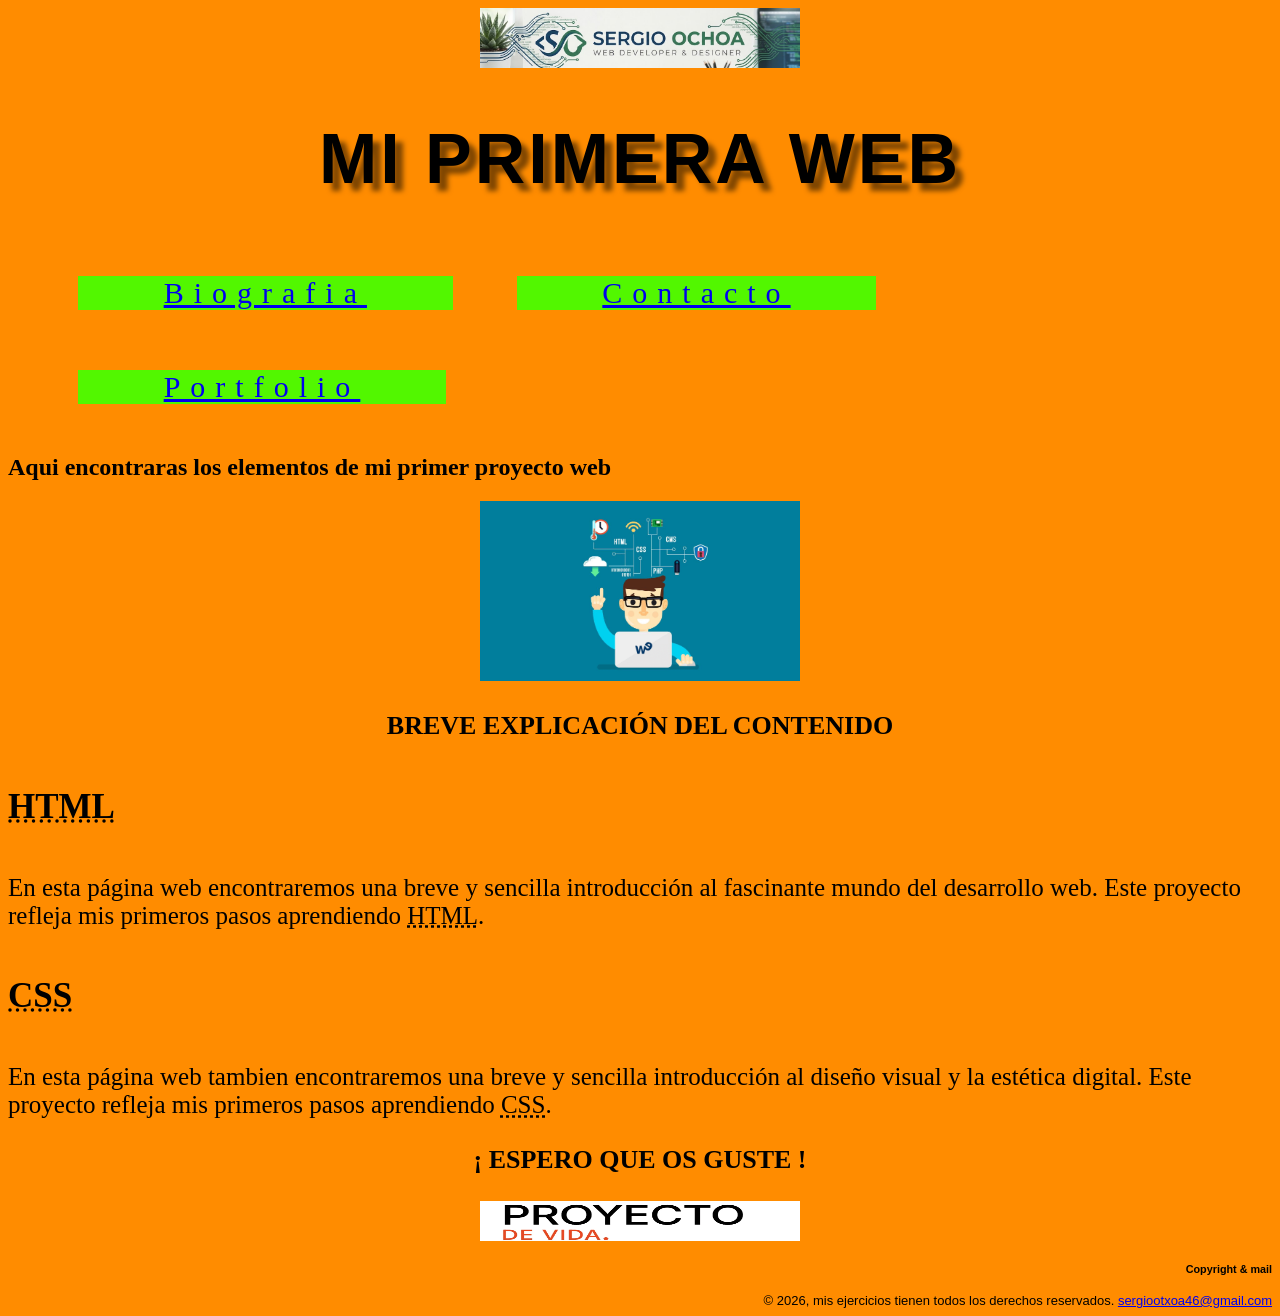
<file: index.html>
<!DOCTYPE html>
<html lang="en">
<head>
    <meta charset="UTF-8">
    <meta name="viewport" content="width=device-width, initial-scale=1.0">
    <title>Mi primer proyecto</title>
    <link rel="stylesheet" href="css/main.css">
    
</head>
<body>
   <header>
    <div class="claselogo"><img src="assets/images/sergiologo.png" alt="logo sergio" height="60px" width="320px"></div>
    <div class="responsive-box"><h1>MI PRIMERA WEB</h1></div>
      
     <nav>
        <ul>
        <li><a href="biografia.html">Biografia</a></li>
        <li><a href="contacto.html">Contacto</a></li>
        <li><a href="portfolio.html">Portfolio</a></li></ul>
     </nav>
    </header>
    <h2>Aqui encontraras los elementos de mi primer proyecto web</h2>
   
    <div class="imagendes">
        <img src="assets/images/desarrollador-web.png" alt="proyecto"
    width="320"
    height="auto"></div>
    <main>
        <section id="seccionhtml">
            <article>
              <h3>BREVE EXPLICACIÓN DEL CONTENIDO</h3>
              <h4><abbr title="HyperText Markup Language">HTML</abbr></h4>
              <p>En esta página web encontraremos una breve y sencilla introducción al fascinante mundo del desarrollo web. Este proyecto refleja mis primeros pasos aprendiendo <abbr title="HyperText Markup Language">HTML</abbr>.</p>
            </article>
        </section>
        <section id="seccioncss">
            <article>
                <h4><abbr title="Cascadign StyleSheets">CSS</abbr></h4>
                <p>En esta página web tambien encontraremos una breve y sencilla introducción al diseño visual y la estética digital. Este proyecto refleja mis primeros pasos aprendiendo <abbr title="Cascadign StyleSheets">CSS</abbr>.</p>
                <h3>¡ ESPERO QUE OS GUSTE !</h3>
            </article>
        </section>
    </main>

    <div class="imgfinal">
         <img src="assets/images/proyecto-de-vida.png" alt="imagen proyecto de vida" width="320px" height="40px">
    </div>



    <footer>
        <h5>Copyright & mail</h5>
         <p1>&copy; 2026, mis ejercicios tienen todos los derechos reservados.</p1>
         <p2><a href="mailto:sergiootxoa46@gmail.com">sergiootxoa46@gmail.com</a></p2>
    </footer>
 

</body>
</html>
</file>
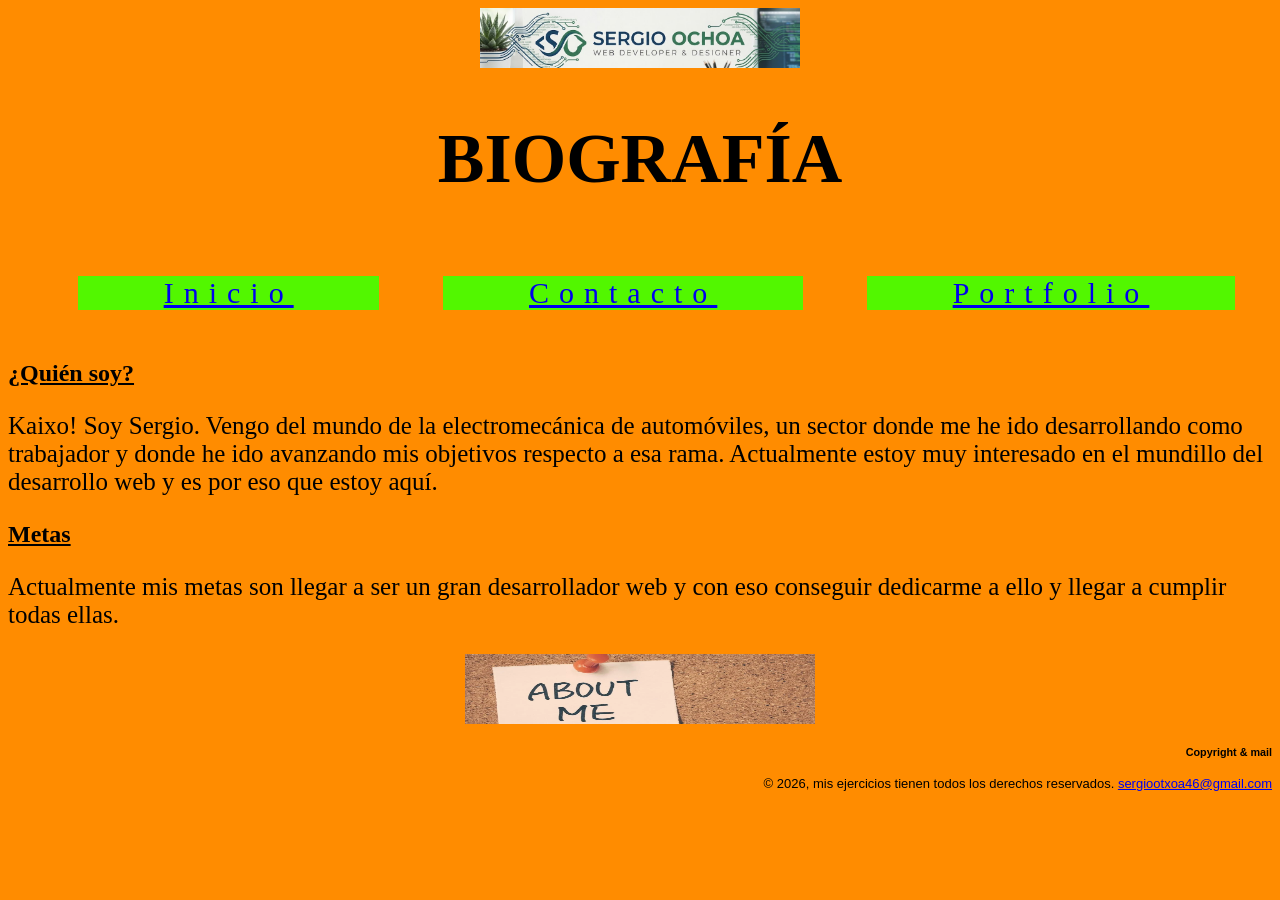
<file: biografia.html>
<!DOCTYPE html>
<html lang="en">
<head>
    <meta charset="UTF-8">
    <meta name="viewport" content="width=device-width, initial-scale=1.0">
    <title>Biografia</title>
    <link rel="stylesheet" href="css/biografia.css">
</head>
<body>
    <div class="claselogo"><img src="assets/images/sergiologo.png" alt="logo sergio" height="60px" width="320px"></div>
     <h1>BIOGRAFÍA</h1>
    <nav>
        <ul>
        <li><a href="index.html">Inicio</a></li>
        <li><a href="contacto.html">Contacto</a></li>
        <li><a href="portfolio.html">Portfolio</a></li></ul>
     </nav>
<main>
 <section id="quiensoy">
  <h2>¿Quién soy?</h2>
  <p>
    Kaixo! Soy Sergio. Vengo del mundo de la electromecánica de automóviles, 
    un sector donde me he ido desarrollando como trabajador y donde he ido avanzando mis objetivos respecto a esa rama. Actualmente estoy muy interesado en el mundillo del desarrollo web y es por eso que estoy aquí.</p>
 </section>

 <section id="metas">
    <h2>Metas</h2>
    <p>Actualmente mis metas son llegar a ser un gran desarrollador web y con eso conseguir dedicarme a ello y llegar a cumplir todas ellas.</p>
 </section>
</main>

 <div class="imagenabout"><img src="assets/images/aboutme.png" alt="imagen proyecto de vida" width="350px" height="70px">
    </div>


 <footer>
        <h5>Copyright & mail</h5>
         <p1>&copy; 2026, mis ejercicios tienen todos los derechos reservados.</p1>
         <p2><a href="mailto:sergiootxoa46@gmail.com">sergiootxoa46@gmail.com</a></p2>
    </footer>

    
</body>
</html>
</file>
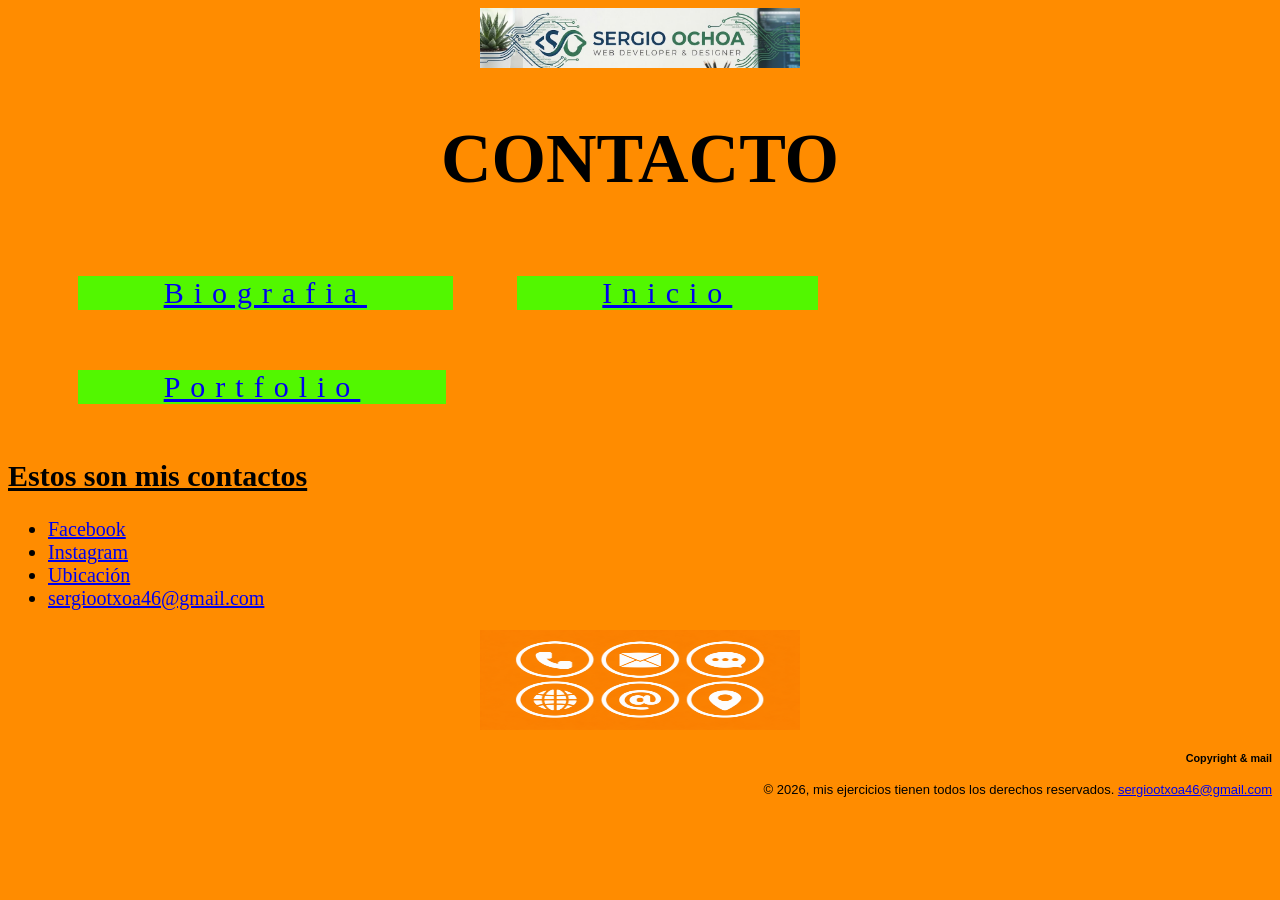
<file: contacto.html>
<!DOCTYPE html>
<html lang="en">
<head>
    <meta charset="UTF-8">
    <meta name="viewport" content="width=device-width, initial-scale=1.0">
    <title>Contacto</title>
    <link rel="stylesheet" href="css/contacto.css">
</head>
<body>
     <header>
    <div class="claselogo"><img src="assets/images/sergiologo.png" alt="logo sergio" height="60px" width="320px"></div>
    <h1>CONTACTO</h1>
    </header>
   
     <nav>
        <ul>
        <li><a href="biografia.html">Biografia</a></li>
        <li><a href="index.html">Inicio</a></li>
        <li><a href="portfolio.html">Portfolio</a></li></ul>
     </nav>

     <div class="contactos">
        <h2>Estos son mis contactos</h2>
        <ul>
            <li><a href="https://www.facebook.com">Facebook</a></li>
            <li><a href="https://www.instagram.com">Instagram</a></li>
            <li><a href="https://www.ejemplo.com">Ubicación</a></li>
            <li><a href="mailto:sergiootxoa46@gmail.com">sergiootxoa46@gmail.com</a></li>
        </ul>
     </div>

      <div class="claselogo"><img src="assets/images/contacto.png" alt="logo sergio" height="100px" width="320px"></div>


     <footer>
        <h5>Copyright & mail</h5>
         <p1>&copy; 2026, mis ejercicios tienen todos los derechos reservados.</p1>
         <p2><a href="mailto:sergiootxoa46@gmail.com">sergiootxoa46@gmail.com</a></p2>
    </footer>













</body>
</html>
</file>
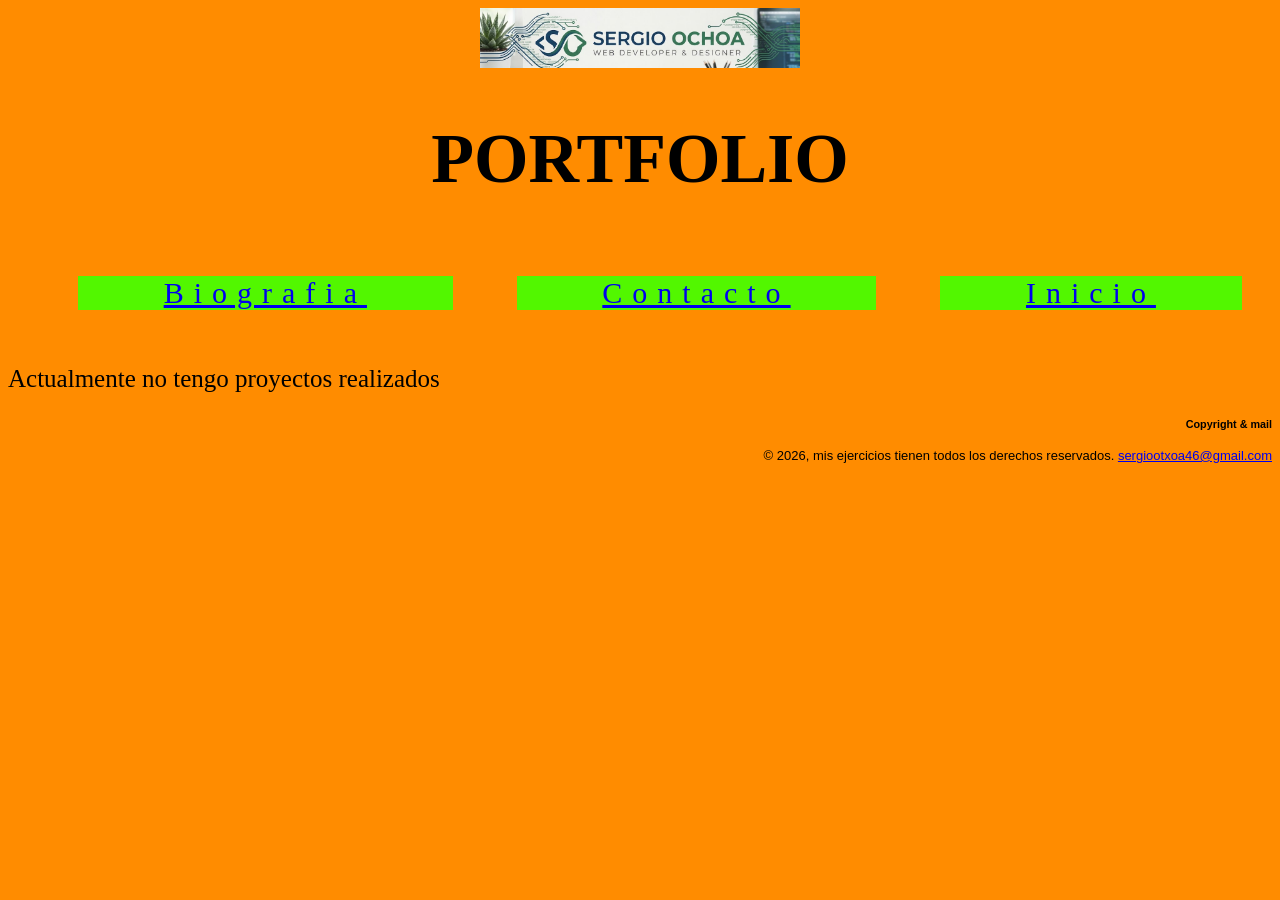
<file: portfolio.html>
<!DOCTYPE html>
<html lang="en">
<head>
    <meta charset="UTF-8">
    <meta name="viewport" content="width=device-width, initial-scale=1.0">
    <title>Portfolio</title>
     <link rel="stylesheet" href="css/portfolio.css">
</head>
<body>
    <header>
        <div class="claselogo"><img src="assets/images/sergiologo.png" alt="logo sergio" height="60px" width="320px"></div>
        <h1>PORTFOLIO</h1>
       <nav>
        <ul>
        <li><a href="biografia.html">Biografia</a></li>
        <li><a href="contacto.html">Contacto</a></li>
        <li><a href="index.html">Inicio</a></li></ul>
     </nav>
       
        <p>Actualmente no tengo proyectos realizados</p>

    </header>
     <footer>
        <h5>Copyright & mail</h5>
         <p1>&copy; 2026, mis ejercicios tienen todos los derechos reservados.</p1>
         <p2><a href="mailto:sergiootxoa46@gmail.com">sergiootxoa46@gmail.com</a></p2>
    </footer>
</body>
</html>
</file>
<file: css/main.css>
body{
    background-color: darkorange;
}

.claselogo {
    text-align: center;
}

h1 {
    text-align: center;
}


.responsive-box {
    font-family: 'Gill Sans', 'Gill Sans MT', Calibri, 'Trebuchet MS', sans-serif;
    letter-spacing: 3px;
    text-shadow: 8px 8px 5px rgba(0, 0, 0, 0.5);

}


footer {
    text-align: right;
    font-size: small;
    font-family:Verdana, Geneva, Tahoma, sans-serif;
}
 h3 {
    text-align: center;
    text-decoration: solid;
    font-size: 20px;
 }
 .imagendes {
    text-align: center;
 }

 .imgfinal {
    text-align: center;
 }


nav li {
    display:inline-block;
    padding: 0 5%;
    background-color: rgb(82, 247, 0);
    font-size: 100%;
    text-align: center;
}


/* ---- 768px-------- */
@media screen and (min-width:768px) {

nav li {
    display:inline-block;
    padding: 0 5%;
    background-color: rgb(82, 247, 0);
    font-size: 130%;
    text-align: center;
    letter-spacing: 8px;
    font-size: 20px;
} 

.claselogo {
    text-align: center;
}

h1 {
    font-size: 50px;
}
   


}




/*---------992px------ */
@media screen and (min-width:992px) {

    nav li {
    display:inline-block;
    padding: 0 7%;
    background-color: rgb(82, 247, 0);
    font-size: 140%;
    text-align: center;
    letter-spacing: 10px;
    font-size: 25px;
} 

.claselogo {
    text-align: center;
}

h1 {
    font-size: 70px;
}

h3 {
    font-size: 26px;
}

h4 {
    font-size: 22px;
}

p {
    font-size: 18px;
}

}




/*-----------1200px-------- */
@media screen and (min-width:1200px) {

    
    nav li {
    display:inline-block;
    padding: 0 7%;
    background-color: rgb(82, 247, 0);
    font-size: 140%;
    text-align: center;
    letter-spacing: 10px;
    font-size: 30px;
    margin: 30px;
} 

.claselogo {
    text-align: center;
}

h1 {
    font-size: 70px;
}

h4 {
    font-size: 35px;
}

p {
    font-size: 25px;
}

}
</file>
<file: css/biografia.css>
body {
    background-color: darkorange;
}

.claselogo {
    text-align: center;
}

nav li {
    display:inline-block;
    padding: 0 5%;
    background-color: rgb(82, 247, 0);
    font-size: 100%;
    text-align: center;
}

.imagenabout {
    text-align: center;
}

h1 {
    text-align: center;
    font-size: 40px;
}

h2 {
    text-decoration: underline;
}

footer {
    text-align: right;
    font-size: small;
    font-family:Verdana, Geneva, Tahoma, sans-serif;
}

/* ---- 768px-------- */
@media screen and (min-width:768px) {
nav li {
    display:inline-block;
    padding: 0 5%;
    background-color: rgb(82, 247, 0);
    font-size: 130%;
    text-align: center;
    letter-spacing: 8px;
    font-size: 20px;
    margin: 10px;
} 

.claselogo {
    text-align: center;
}

h1 {
    font-size: 50px;
}


}


/*---------992px------ */
@media screen and (min-width:992px) {
 nav li {
    display:inline-block;
    padding: 0 7%;
    background-color: rgb(82, 247, 0);
    font-size: 140%;
    text-align: center;
    letter-spacing: 10px;
    font-size: 25px;
    margin: 30px;
} 

.claselogo {
    text-align: center;
}

h1 {
    font-size: 70px;
}
p {
    font-size: 18px;
}


}


/*-----------1200px-------- */
@media screen and (min-width:1200px) {
    nav li {
    display:inline-block;
    padding: 0 7%;
    background-color: rgb(82, 247, 0);
    font-size: 140%;
    text-align: center;
    letter-spacing: 10px;
    font-size: 30px;
    margin:30px
} 

.claselogo {
    text-align: center;
}

h1 {
    font-size: 70px;
}
p {
    font-size: 25px;
}

}
</file>
<file: css/contacto.css>
body {
    background-color: darkorange;
}

.claselogo {
    text-align: center;
}

nav li {
    display:inline-block;
    padding: 0 5%;
    background-color: rgb(82, 247, 0);
    font-size: 100%;
    text-align: center;
}

h1 {
    text-align: center;
    font-size: 40px;
}

h2 {
    text-decoration: underline;
}

footer {
    text-align: right;
    font-size: small;
    font-family:Verdana, Geneva, Tahoma, sans-serif;
}

/* ---- 768px-------- */
@media screen and (min-width:768px) {
nav li {
    display:inline-block;
    padding: 0 5%;
    background-color: rgb(82, 247, 0);
    font-size: 130%;
    text-align: center;
    letter-spacing: 8px;
    font-size: 20px;
    margin: 10px;
} 

.claselogo {
    text-align: center;
}

h1 {
    font-size: 50px;
}

}

/*---------992px------ */
@media screen and (min-width:992px) {
 nav li {
    display:inline-block;
    padding: 0 7%;
    background-color: rgb(82, 247, 0);
    font-size: 140%;
    text-align: center;
    letter-spacing: 10px;
    font-size: 25px;
    margin: 30px;
} 

.claselogo {
    text-align: center;
}

h1 {
    font-size: 70px;
}

.contactos {
    font-size: 20px;
}
}




/*-----------1200px-------- */
@media screen and (min-width:1200px) {
 nav li {
    display:inline-block;
    padding: 0 7%;
    background-color: rgb(82, 247, 0);
    font-size: 140%;
    text-align: center;
    letter-spacing: 10px;
    font-size: 30px;
    margin: 30px;
    
} 

.claselogo {
    text-align: center;
}

h1 {
    font-size: 70px;
}
.contacto {
    font-size: 25px;
}

}
</file>
<file: css/portfolio.css>
body {
    background-color: darkorange;
}

nav li {
    display:inline-block;
    padding: 0 5%;
    background-color: rgb(82, 247, 0);
    font-size: 100%;
    text-align: center;
}

footer {
    text-align: right;
    font-size: small;
    font-family:Verdana, Geneva, Tahoma, sans-serif;
}

h1 {
    text-align: center;
    font-size: 40px;
}

.claselogo {
    text-align: center;
}

/* ---- 768px-------- */
@media screen and (min-width:768px) {
nav li {
    display:inline-block;
    padding: 0 5%;
    background-color: rgb(82, 247, 0);
    font-size: 130%;
    text-align: center;
    letter-spacing: 8px;
    font-size: 20px;
    margin: 10px;
} 


h1 {
    font-size: 50px;
}

}


/*---------992px------ */
@media screen and (min-width:992px) {
nav li {
    display:inline-block;
    padding: 0 7%;
    background-color: rgb(82, 247, 0);
    font-size: 140%;
    text-align: center;
    letter-spacing: 10px;
    font-size: 25px;
    margin: 30px;
} 


h1 {
    font-size: 70px;
}
p {
    font-size: 18px;
}

}


/*-----------1200px-------- */
@media screen and (min-width:1200px) {

      nav li {
    display:inline-block;
    padding: 0 7%;
    background-color: rgb(82, 247, 0);
    font-size: 140%;
    text-align: center;
    letter-spacing: 10px;
    font-size: 30px;
    margin:30px
} 

h1 {
    font-size: 70px;
}
p {
    font-size: 25px;
}

}
</file>
